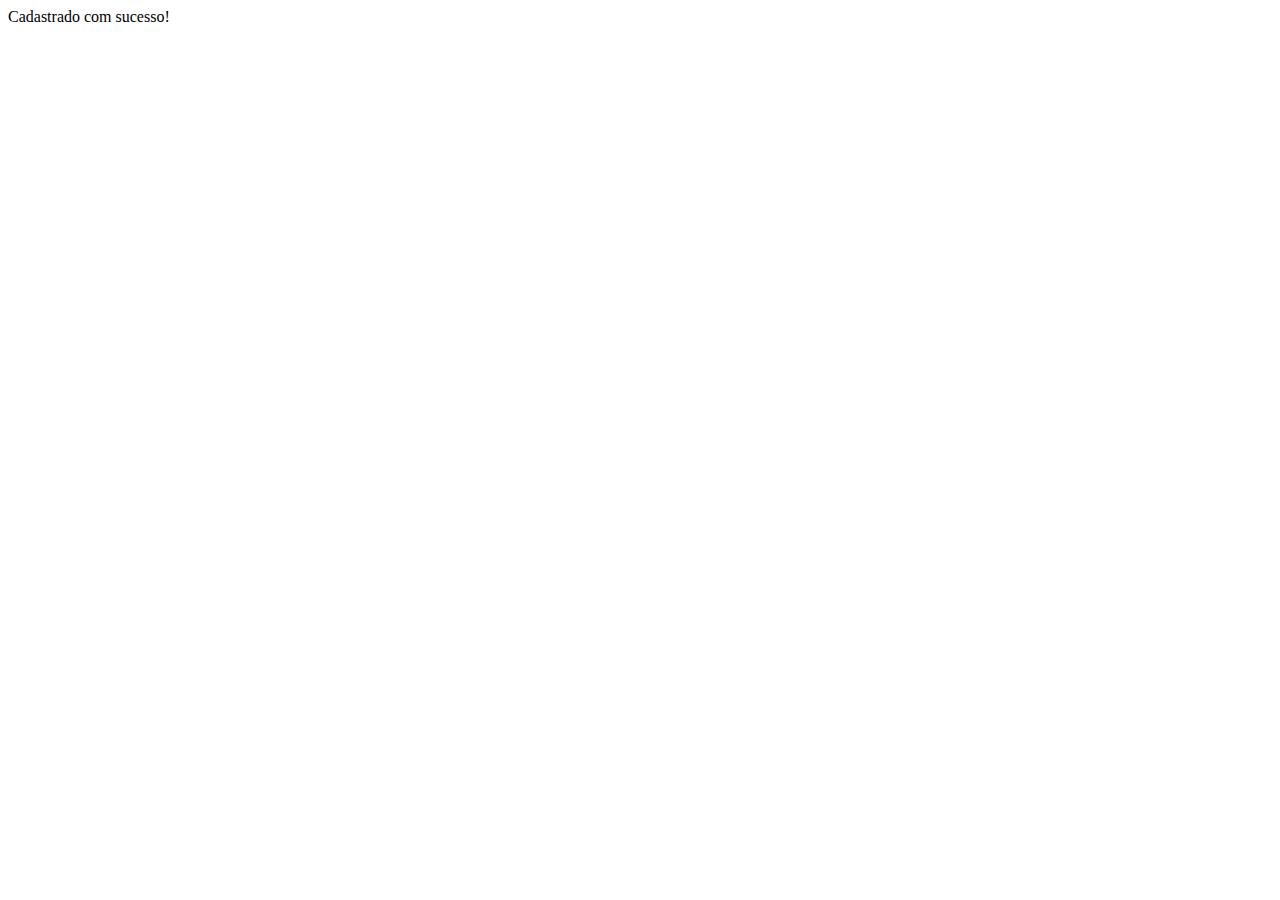
<file: src/main/resources/templates/sucesso.html>
<!DOCTYPE html>
<html>
<head>
<meta charset="UTF-8">
<meta name="viewport" content="width=device-width, initial-scale=1.0" />
<title>Insert title here</title>
</head>
<body>
Cadastrado com sucesso!
</body>
</html>
</file>
